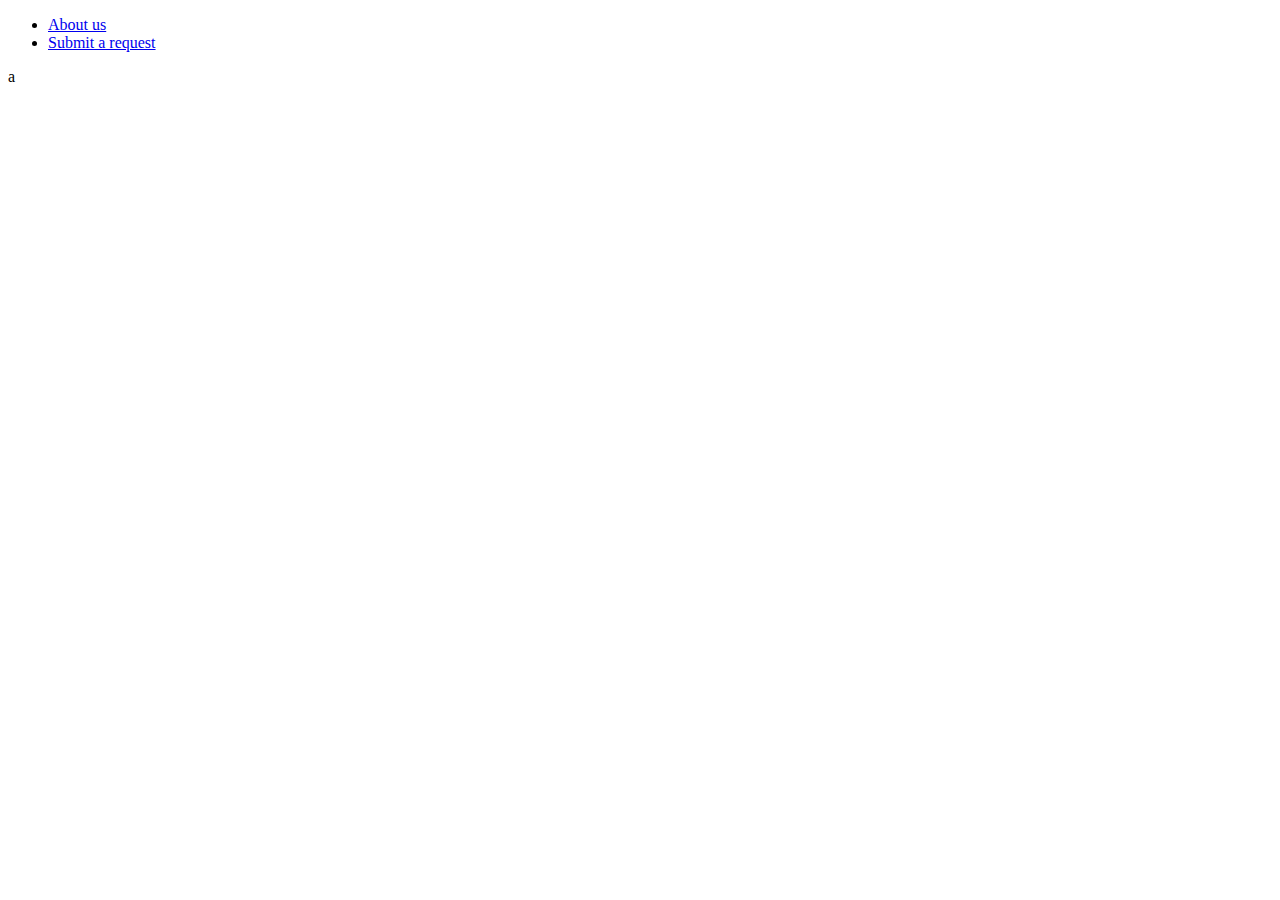
<file: index.html>
<!DOCTYPE html>
<html>
<head>
</head>
<body>
<nav>
  <ul>
    <li>
        <a href=https://somedeveloper24.github.io/Starlightlounge/About_us.html>About us</a>
    </li>
    <li>
        <a href=Submit_a_request.html>Submit a request</a>
    </li>
    </li>
  </ul>
</nav>
<p>a<p>
</body>
</html>
</file>
